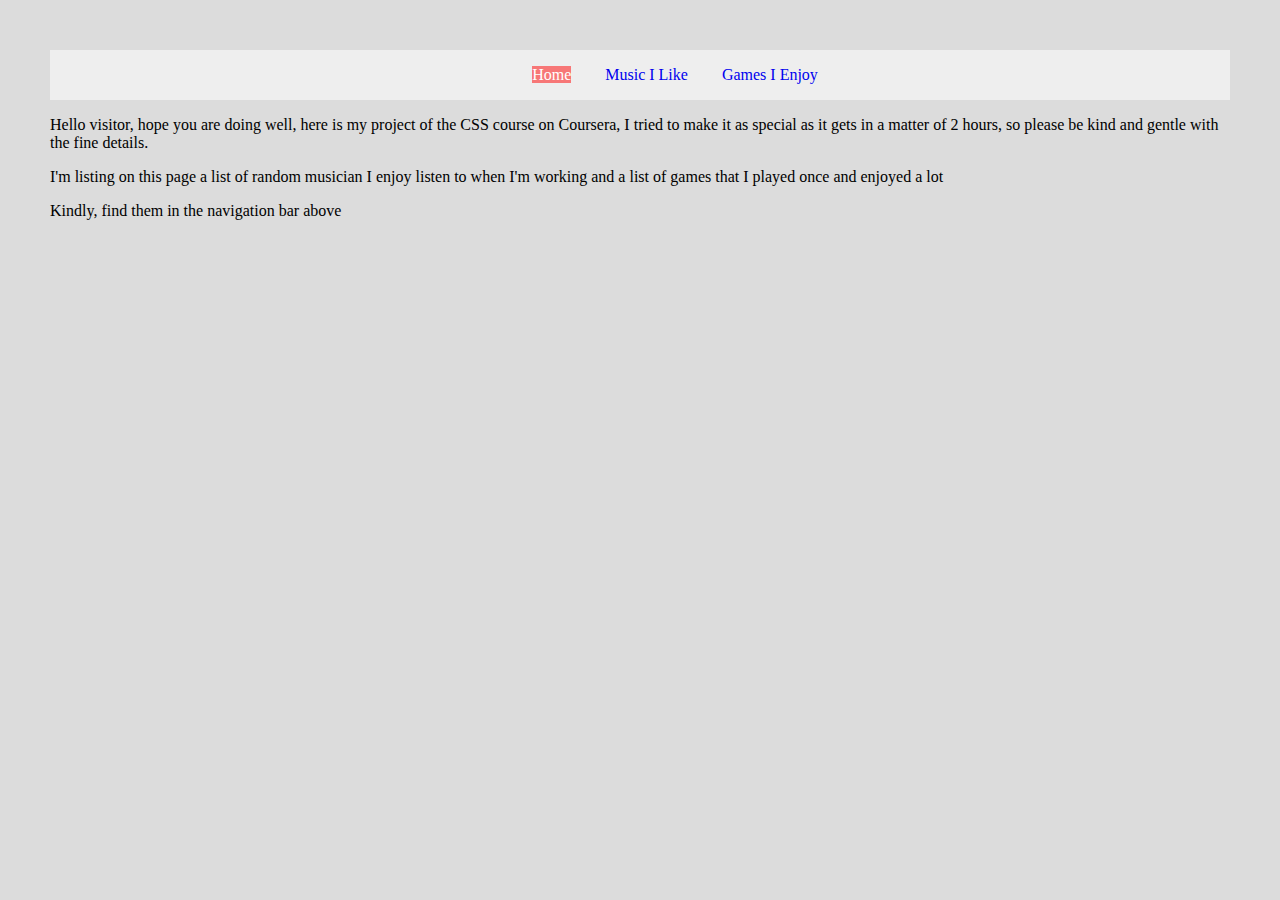
<file: index.html>
<!DOCTYPE html>
<html lang="en">
	<head>
		<title></title>
		<meta charset="UTF-8">
		<meta name="viewport" content="width=device-width, initial-scale=1">
		<link href="css/style.css" rel="stylesheet">
	</head>
	<body>
	<header>
		<a class="goto-main" href="#main">Go To Main</a>
		<nav>
			<ul>
				<li><a href="index.html" class="marked">Home</a></li>
				<li><a href="music.html">Music I Like</a></li>
				<li><a href="games.html">Games I Enjoy</a></li>
			</ul>
		</nav>
	</header>
	<div id="main">
		<p class="home-content">
			Hello visitor, hope you are doing well, here is my project of the CSS course on Coursera, I tried to make it as special as it gets in a matter of 2 hours, so please be kind and gentle with the fine details.
		</p>
		<p>I'm listing on this page a list of random musician I enjoy listen to when I'm working and a list of games that I played once and enjoyed a lot</p>
		<p>Kindly, find them in the navigation bar above</p>
	</div>
	</body>
</html>
</file>
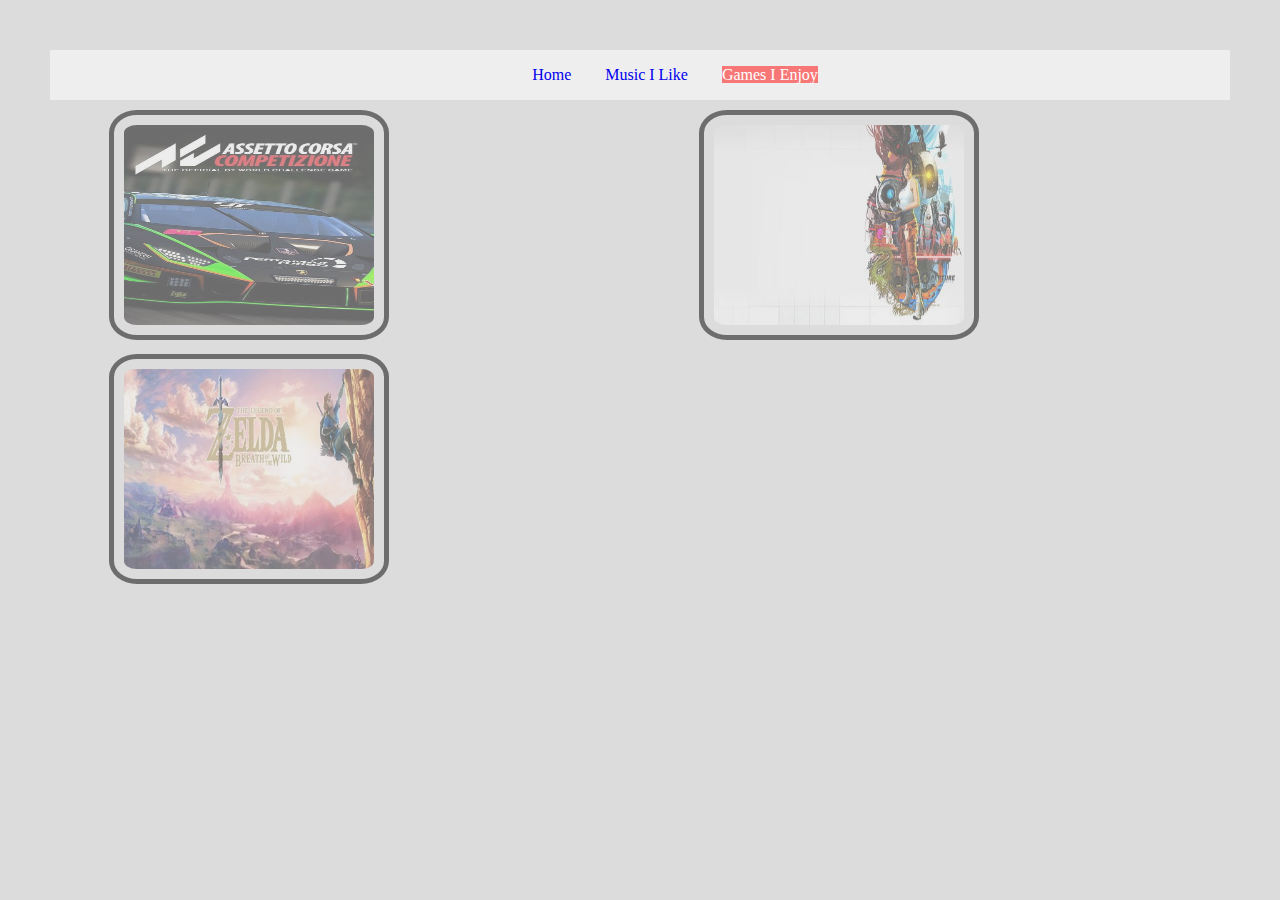
<file: games.html>
<!DOCTYPE html>
<html lang="en">
	<head>
		<title></title>
		<meta charset="UTF-8">
		<meta name="viewport" content="width=device-width, initial-scale=1">
		<link href="css/style.css" rel="stylesheet">
	</head>
	<body>
	<header>
		<a class="goto-main" href="#main">Go To Main</a>
		<nav>
			<ul>
				<li><a href="index.html">Home</a></li>
				<li><a href="music.html">Music I Like</a></li>
				<li><a href="games.html" class="marked">Games I Enjoy</a></li>
			</ul>
		</nav>
	</header>
  <div id="main">
    <div class="games-images">
      <a href="./images/games/acc.jpeg">
        <img src="./images/games/thum/acc.jpeg" alt="Asseto Coursa Competizione">
      </a>
      <a href="./images/games/portal-2.jpeg">
        <img src="./images/games/thum/portal-2.jpeg" alt="Valve Portal 2">
      </a>
      <a href="./images/games/zelda.jpeg">
        <img src="./images/games/thum/zelda.jpeg" alt="The Legend Of Zelda Breath Of The Wild">
      </a>
    </div>
  </div>
	</body>
</html>
</file>
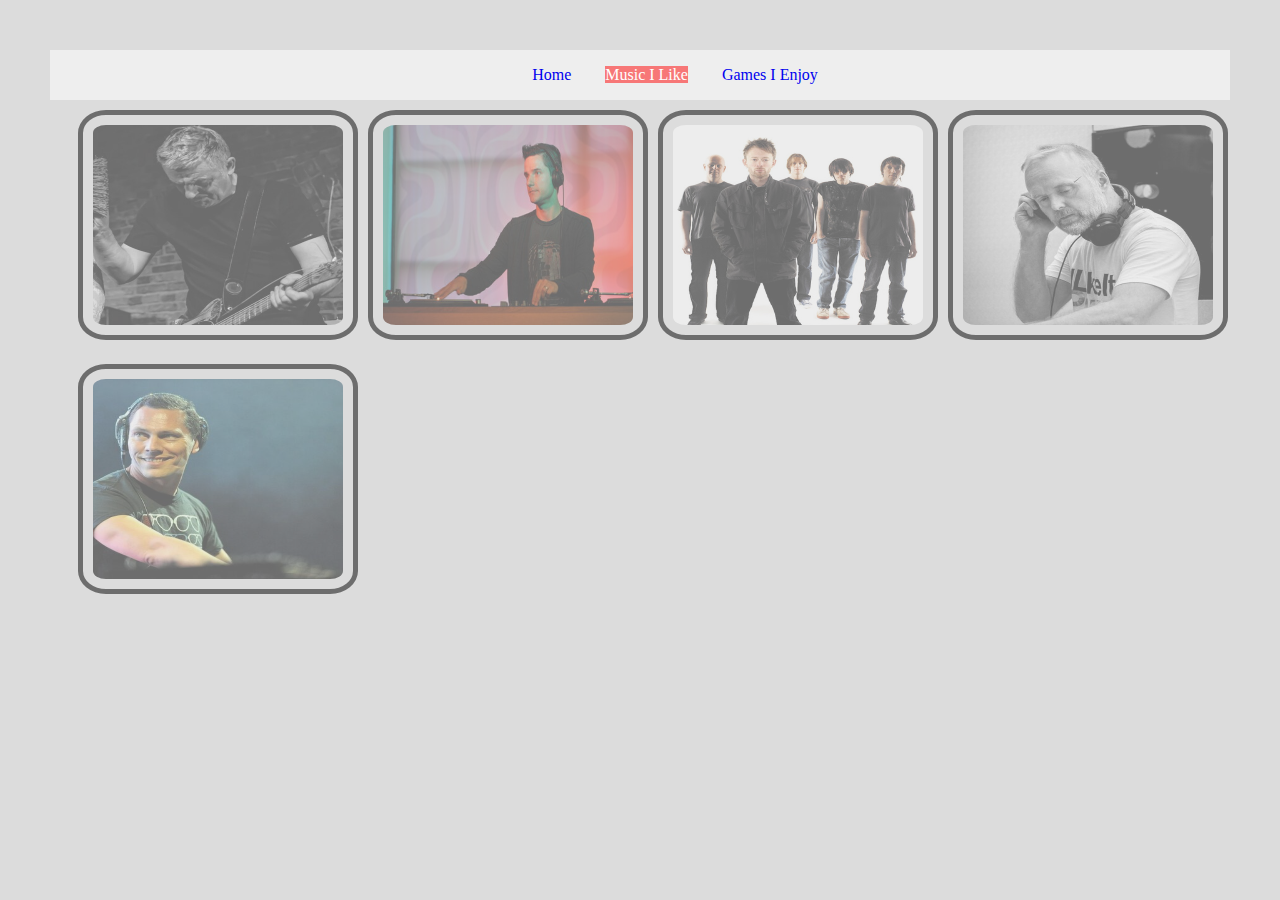
<file: music.html>
<!DOCTYPE html>
<html lang="en">
	<head>
		<title></title>
		<meta charset="UTF-8">
		<meta name="viewport" content="width=device-width, initial-scale=1">
		<link href="css/style.css" rel="stylesheet">
	</head>
	<body>
	<header>
		<a class="goto-main" href="#main" tabindex="0">Go To Main</a>
		<nav>
			<ul>
				<li><a href="index.html">Home</a></li>
				<li><a href="music.html" class="marked">Music I Like</a></li>
				<li><a href="games.html">Games I Enjoy</a></li>
			</ul>
		</nav>
	</header>
  <div id="main">
    <div class="music-images">
      <div>
        <a href="./images/music/andy-moor.jpeg">
          <img src="./images/music/thum/andy-moor.jpeg" alt="Andy Moor">
        </a>
      </div>
      <div>
        <a href="./images/music/orkidea.jpeg">
          <img src="./images/music/thum/orkidea.jpeg" alt="Orkidea">
        </a>
      </div>
      <div>
        <a href="./images/music/radiohead.jpeg">
          <img src="images/music/thum/radiohead.jpeg" alt="Radiohead">
        </a>
      </div>
      <div>
        <a href="./images/music/solarstone.jpeg">
          <img src="./images/music/thum/solarstone.jpeg" alt="SolarStone">
        </a>
      </div>
      <div>
        <a href="./images/music/tiestu.jpeg">
          <img src="./images/music/thum/tiestu.jpeg" alt="Tiestu">
        </a>
      </div>
    </div>
  </div>
	</body>
</html>
</file>
<file: css/style.css>
body {
  background-color: rgb(220, 220, 220);
  margin: 50px 50px 50px 50px
}

header {
  background-color: rgba(255, 255, 255, 0.5);
}

nav {
  display: flex;
  justify-content: center;
  flex-direction: row;
}

.goto-main { 
  position: absolute;
  left: -1000px;
}


li {
  display: inline-block;
  margin-left: 30px;
  text-align: center;
}

li a {
  text-decoration: none;

}

.marked {
  background-color: rgba(255, 0, 0, 0.5);  
  color: white;
}

.games-images {
  display: grid;
  grid-template-columns: auto auto;
}

.games-images img {
  width: 250px;
  height: 200px;
  margin-left: 10%;
  opacity: 0.5;
}

.games-images img {
  border: 5px solid black;
  border-radius: 10%;
  margin-top: 10px;
}

.games-images img:hover {
  opacity: 1;
}

.music-images {
  display: flex;
  flex-direction: row;
  flex-wrap: wrap;
  gap: 10px
}

.music-images img {
  width: 250px;
  height: 200px;
  margin-left: 10%;
  opacity: 0.5;
}

.music-images img {
  border: 5px solid black;
  border-radius: 10%;
  margin-top: 10px;
}

.music-images img:hover {
  opacity: 1;
}

img {
  padding: 10px;
}
</file>
